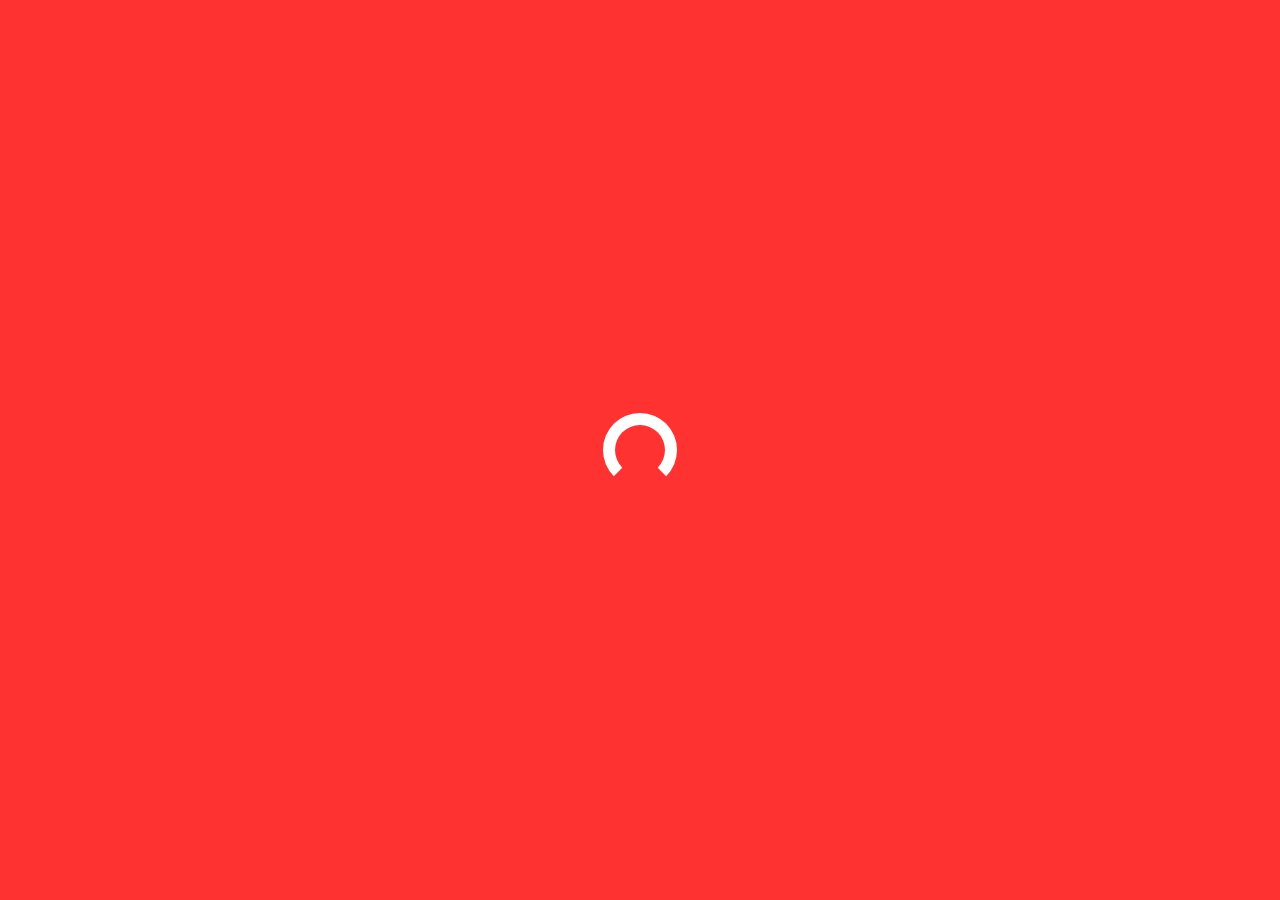
<file: index.html>
<!DOCTYPE html>
<html lang="en">

<head>
    <meta charset="UTF-8">
    <meta name="viewport" content="width=device-width, initial-scale=1.0">
    <meta http-equiv="X-UA-Compatible" content="ie=edge">
    <title>Software Engineer | ryanjeric</title>
    <link rel="stylesheet" href="https://cdnjs.cloudflare.com/ajax/libs/animate.css/3.7.0/animate.min.css">
    <link href="https://fonts.googleapis.com/css?family=Comfortaa:700" rel="stylesheet">
    <script src="https://code.jquery.com/jquery-3.3.1.min.js"
        integrity="sha256-FgpCb/KJQlLNfOu91ta32o/NMZxltwRo8QtmkMRdAu8=" crossorigin="anonymous"></script>
    <link rel="stylesheet" href="https://use.fontawesome.com/releases/v5.7.1/css/all.css"
        integrity="sha384-fnmOCqbTlWIlj8LyTjo7mOUStjsKC4pOpQbqyi7RrhN7udi9RwhKkMHpvLbHG9Sr" crossorigin="anonymous">
    <link rel="stylesheet" href="index.css">
</head>

<body>
    <div id="loading">
        <div id="spinner"></div>
    </div>
    <div id="particles-js"></div>
    <div id="box">
        <div class="box1 onlywide animated bounceOutLeft" style="animation-delay:1.7s;"></div>
        <div class="box2 onlywide animated bounceOutLeft" style="animation-delay:1.8s;"></div>
        <div class="box2 onlywide animated bounceOutLeft" style="animation-delay:1.9s;"></div>
        <div class="box2 animated bounceOutRight" style="animation-delay:1.9s;"></div>
        <div class="box2 onlywide animated bounceOutRight" style="animation-delay:1.8s;"></div>
        <div class="box2 onlywide animated bounceOutRight" style="animation-delay:1.7s;"></div>
    </div>
    <a id="about" onclick="showabout()" class="animated fadeIn" style="animation-delay:2.2s;">about</a>
    <a id="contact" class="animated fadeIn" style="animation-delay:2.2s;" href="/classic.html">classic</a>
    <!-- <a id="work" onclick="showwork()" class="animated fadeIn" style="animation-delay:2.2s;">work</a>
    <a id="contact" onclick="showcontact()" class="animated fadeIn" style="animation-delay:2.2s;">contact</a> -->
    <div id="middle" class="animated slideInDown" style="animation-delay:2.0s;">
        <h1>Ryan Jeric Sabado</h1>
        <h2>Software Engineer / Human</h2>
        <div id="menu">
            <a onclick="showabout()">about</a>
            <a href="classic.html">classic</a>
            <!-- <a onclick="showcontact()">contact</a> -->
        </div>
        <table>
            <tr>
                <td class="animated zoomIn" style="animation-delay:2.2s;"><a class="social" target="_blank"
                        href="https://www.facebook.com/RyAnJeRiC"><i class="fab fa-facebook"></i></a></td>
                <td class="animated zoomIn" style="animation-delay:2.4s;"><a class="social" target="_blank"
                        href="https://github.com/ryanjeric"><i class="fab fa-github"></i></a></td>
                <td class="animated zoomIn" style="animation-delay:2.4s;"><a class="social" target="_blank"
                        href="https://stackoverflow.com/users/4195330/ryan-jeric"><i
                            class="fab fa-stack-overflow"></i></a></td>
            </tr>
        </table>
    </div>
    <div id="work_container" class="container">
        <div onclick="closework()"><i class="fas fa-angle-right"></i></div>
        <h1>works.</h1>
        <section>
            <h2>work title</h2>
            <p>
                Lorem ipsum dolor sit amet, consectetur adipiscing elit, sed do eiusmod tempor incididunt ut labore et
                dolore magna aliqua. Ut enim ad minim veniam, quis nostrud exercitation ullamco laboris nisi ut aliquip
                ex ea commodo consequat. Duis aute irure dolor in reprehenderit in voluptate velit esse cillum dolore eu
                fugiat nulla pariatur. Excepteur sint occaecat cupidatat non proident, sunt in culpa qui officia
                deserunt mollit anim id est laborum.
            </p>
            <div id="used">
                <div><i class="fas fa-circle"></i>&nbsp;HTML5</div>
                <div><i class="fas fa-circle"></i>&nbsp;CSS3</div>
                <div><i class="fas fa-circle"></i>&nbsp;Javascript</div>
            </div>
            <button class="btn_one">button 1</button>
            <button class="btn_two">button 2</button>
        </section>
    </div>
    <div id="about_container" class="container">
        <div onclick="closeabout()"><i class="fas fa-angle-left"></i></div>
        <h1>about.</h1>
        <section>
            <h2>Hello!</h2>
            <p>Hello! My name is Ryan Jeric, and I'm a Software Engineer. I love experimenting with code, teamwork, and
                challenging opportunities. I have a diverse set of skills, ranging from design, to HTML, CSS,
                JavaScript, all the way to Python. I love writing clean and structured code. Love it when my code is
                properly formatted and indented. I have great passion for development and am a collaborative team player
                with the ability to swiftly adapt to diverse technologies, frameworks, and methodologies to meet the
                unique demands of each project.</p>
        </section>
        <section>
            <div class="row">
                <div class="col-6 col-6-xsmall">
                    <h5>I have a strong understanding of the following technologies:</h5>
                    <ul>
                        <li>Python / Flask / Django</li>
                        <li>JavaScript ES6</li>
                        <li>NodeJS</li>
                        <li>AngularJS /React.js /NextJS / TypeScript / JQuery</li>
                        <li>HTML/CSS</li>
                        <li>Shopify</li>
                        <li>BigCommerce</li>
                        <li>AWS</li>
                    </ul>
                </div>
            </div>
        </section>
    </div>
    <div id="contact_container" class="container">
        <div onclick="closecontact()"><i class="fas fa-angle-down"></i></div>
        <h1>contact.</h1>
        <section>
            <h2>contact me</h2>
            <p>
            <form>
                <input type="text" placeholder="name" required>
                <input type="email" placeholder="email" required><br>
                <textarea placeholder="your message" required rows="5"></textarea><br>
                <button class="btn_one">send</button>
            </form>
            </p>
        </section>
    </div>
    <div id="footer">
        made on earth by a human <br> <a href="https://github.com/ryanjeric">ryanjeric</a>
    </div>
    <script src="index.js" type="text/javascript"></script>
    <script src="particles.js"></script>
    <script src="app.js"></script>
</body>

</html>
</file>
<file: index.css>
@import url('https://fonts.googleapis.com/css?family=Josefin+Sans');

body {
    padding:0px;
    margin:0px;
    background:linear-gradient(0deg,rgba(0,0,0,0.5),rgba(0,0,0,0.5)),url("https://images.unsplash.com/photo-1491956175078-460aea0914ca?ixlib=rb-1.2.1&ixid=eyJhcHBfaWQiOjEyMDd9&w=1550&q=80") center center;
    background-size:cover;
    width:100vw;
    height:100vh;
    overflow:hidden;
    font-family: 'Josefin Sans', sans-serif;
}
#loading {
    width: 100vw;
    height: 100vh;
    position: fixed;
    background:rgb(255, 50, 50);
    z-index: 999;
    display: flex;
    justify-content: center;
    flex-direction: column;
    align-items: center;
}
#spinner {
    animation: rotate 0.56s infinite linear;
    width:50px;
    height:50px;
    border:12px solid #fff;
    border-bottom:12px solid rgb(255, 50, 50);
    border-radius:50%;
    margin:0;
}
@keyframes rotate {
    0% {transform: rotate(0deg);}
    100% {transform: rotate(360deg);}
}
#box {
    width:100vw;
    height:100vh;
    z-index:9;
    position:fixed;
    top:0;
}
#box div {
    width:16.66vw;
    height:100%;
    display:inline-block;
}
.box1 {
    background:rgb(255, 50, 50);
}
.box2 {
    background:rgb(255, 50, 50);
    margin-left:-5px;
}
#menu {
    width:100%;
    text-align:center;
    margin:6vh 0px;
    display:none;
}
#menu a {
    margin:0px 6%;
    font-size:19px;
    color:#fff;
    text-decoration:underline;
}
#middle {
    width:100vw;
    height:90vh;
    display:flex;
    flex-direction:column;
    justify-content:center;
    position:fixed;
    top:0;
    text-align:center;
    z-index:1;
    color:#fff;
    padding-bottom:10vh;
}
#middle h1 {
    color:rgb(255, 50, 50);
    font-size:70px;
    text-decoration:underline;
}
#about {
    width:10vw;
    height:10vw;
    text-align:center;
    font-size:25px;
    transform:rotate(-90deg);
    background:transparent;
    color:#fff;
    position:fixed;
    left:0;
    bottom:40vh;
    display:flex;
    flex-direction: column;
    justify-content:center;
    z-index:4;
    transition:0.4s ease-in-out;
    border-radius:0px 0px 100px 100px;
}
#work {
    width:10vw;
    height:10vw;
    text-align:center;
    font-size:25px;
    transform:rotate(90deg);
    background:transparent;
    color:#fff;
    position:fixed;
    right:0;
    bottom:40vh;
    display:flex;
    flex-direction: column;
    justify-content:center;
    z-index:4;
    transition:0.4s ease-in-out;
    border-radius:0px 0px 100px 100px;
}
#contact {
    width:10vw;
    height:10vw;
    text-align:center;
    font-size:25px;
    background:transparent;
    color:#fff;
    position:fixed;
    bottom:0;
    left:45vw;
    display:flex;
    flex-direction: column;
    justify-content:center;
    z-index:4;
    transition:0.4s ease-in-out;
    border-radius:100px 100px 0px 0px;
}
#about:hover {
    background:rgba(255,50,50,0.9);
    cursor:pointer;
}
#work:hover {
    background:rgba(255,50,50,0.9);
    cursor:pointer;
}
#contact:hover {
    background:rgba(255,50,50,0.9);
    cursor:pointer;
}
#middle table {
    width:30%;
    margin:6vh auto;
}
#middle table tr td {
    text-align:center;
}
.social {
    color:#fff;
    font-size:22px;
    border-radius:50%;
    transition:0.4s ease-in-out;
    margin:0px 8px;
    text-align:center;
}
.social:hover { 
    cursor: pointer;
    color:rgb(255, 50, 50);
}
.container {
    width:90vw;
    height:90vh;
    padding:5vh 5vw;
    background:rgb(255, 50, 50);
    color:#fff;
    z-index:9;
    position:fixed;
    max-height:100vh;
    overflow-y:auto;
    display:none;
}
.container div {
    font-size:25px;
    margin:20px 0px;
    transition:0.4s ease-in-out;
}
.container div:hover {
    cursor:pointer;
}
.container section {
    margin:8vh 0px;
}
#used div{
    font-size:14px !important;
    display:inline-block;
    padding:8px 10px;
    border:2px solid #fff;
    margin:0px 10px;
    border-radius:50px;
}
#used:hover {
    cursor:text;
}
#used div:hover {
    cursor:text;
}
.container h1 {
    font-size:60px;
    text-decoration:underline;
}
.container p {
    font-size:21px;
}
.btn_one {
    font-size:18px;
    font-family: 'Josefin Sans', sans-serif;
    color:#fff;
    background:transparent;
    border:3px solid #fff;
    padding:8px 40px;
    border-radius:80px;
    font-weight:bold;
    margin:2vh 10px;
    transition:0.4s ease-in-out;
}
.btn_one:hover {
    cursor:pointer;
    color:rgb(255, 50, 50);
    background:#fff;
}
.btn_two {
    font-size:18px;
    font-family: 'Josefin Sans', sans-serif;
    color:rgb(255, 50, 50);
    background:#fff;
    border:3px solid #fff;
    padding:8px 40px;
    border-radius:80px;
    font-weight:bold;
    margin:2vh 10px;
    transition:0.4s ease-in-out;
}
.btn_two:hover {
    cursor:pointer;
    padding:8px 60px;
}
.container form input {
    width:46%;
    margin:20px 1%;
    background:transparent;
    border:0px;
    border-bottom:3px solid rgba(255,255,255,0.5);
    padding:8px 10px;
    font-family: 'Poppins', sans-serif;
    font-size:18px;
    transition:0.4s ease-in-out;
    color:#fff;
    font-weight:bold;
}
.container form textarea {
    width:96%;
    margin:20px 1%;
    padding:8px 10px;
    border:0px;
    border-bottom:3px solid rgba(255,255,255,0.5);
    padding:8px 10px;
    font-family: 'Poppins', sans-serif;
    font-size:18px;
    background:transparent;
    resize:none;
    transition:0.4s ease-in-out;
    color:#fff;
    font-weight:bold;
}
.container form input:focus {
    outline:none;
    border-bottom:3px solid rgba(255, 255, 255,1);
}
.container form textarea:focus {
    outline:none;
    border-bottom:3px solid rgba(255, 255, 255,1);
}
::placeholder {
    color:#fff;
}
#footer {
    color:#fff;
    width:92vw;
    padding:5vh 4vw;
    text-align:right;
    position:fixed;
    z-index:1;
    bottom:0;
    font-size:16px;
    font-weight:bold;
}
#footer a {
    color:rgb(255, 50, 50) ;
}
#particles-js {
    position:fixed;
    width:100vw;
    height:100vh;
}
::-webkit-scrollbar {
    width:5px;
    height:5px;
}
::-webkit-scrollbar-track {
    background: #fff; 
}
::-webkit-scrollbar-thumb {
    background: rgb(255, 50, 50); 
}
::-webkit-scrollbar-thumb:hover {
    background: rgba(255, 50, 50,0.8); 
}
::selection {
	color: #fff;
	background: rgb(255, 50, 50);
}

@media (max-width: 800px){ 
    #about {
        display:none;
    }
    #contact {
        display:none;
    }
    #work {
        display:none;
    }
    #footer {
        text-align:center;
    }
    #middle {
        width:90vw;
        padding:0px 5vw;
    }
    #middle table {
        width:80%;
    }
    .container form input {
        width:90%;
    }
    .container form textarea {
        width:90%;
    }
    #menu {
        display:inline-block;
    }
    #onlywide {
        display:none !important;
    }
    .box2 {
        margin-left:0px !important;
    }
    #box div {
        width:100%;
    }
}
</file>
